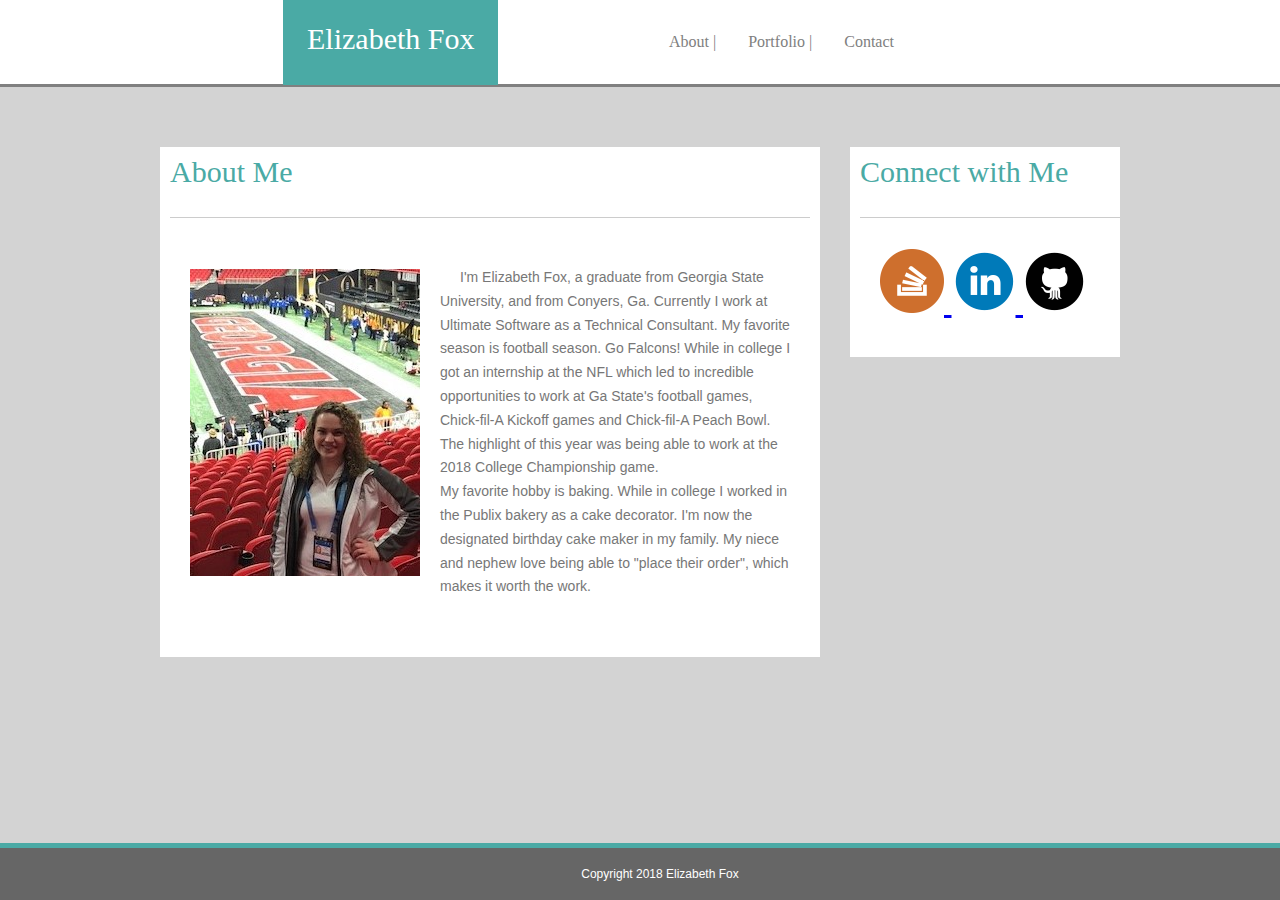
<file: index.html>
<!DOCTYPE html>
<html lang="en">
<head>
    <meta charset="UTF-8">
    <meta name="viewport" content="width=device-width, initial-scale=1.0">
    <title>Elizabeth Fox</title>
    <link rel="stylesheet" type="text/css" href="assets/css/reset.css">
    <link rel="stylesheet" type="text/css" href="assets/css/style.css">
    <link rel="stylesheet" href="assets/images">
</head>
<body>


<header>
    <h1 id="name">Elizabeth Fox</h1>
    <nav id="nav">
        <ul>
            <li><a href="indexc.html">Contact</a></li>
            <li><a href="indexp.html">Portfolio |</a></li>
            <li><a href="index.html">About |</a></li>
        </ul>
    </nav>
</header>

<div id="wrapper">
    <article id="about">
        <h1>About Me</h1>
        <hr>
        <div id="me"><img src="assets/images/profile.jpg"/></div>
        <p id="words">  I'm Elizabeth Fox, a graduate from Georgia State University, and from Conyers, Ga. Currently I work at Ultimate Software as a Technical Consultant. My favorite season is football   season. Go Falcons! While in college I got an internship at the NFL which led to incredible opportunities to work at Ga State's football games, Chick-fil-A Kickoff games and Chick-fil-A Peach Bowl. The highlight of this year was being able to work at the 2018 College Championship game.<br>My favorite hobby is baking. While in college I worked in the Publix bakery as a cake decorator. I'm now the designated birthday cake maker in my family. My niece and nephew love being able to "place their order", which makes it worth the work.
        </p>
    </article>
    <aside>
        <h1>Connect with Me</h1>
        <hr>
        <div id="social">
            <a href="https://www.linkedin.com/in/etfox/">
                <img src="assets/images/StackOverflow.png"/>
            </a>
            <a href="https://www.linkedin.com/in/etfox/">
                <img src="assets/images/LinkedIn.png"/>
            </a>
            <a href="https://www.github.com/elizabethtfox">
                <img src="assets/images/GitHub.png"/>
            </a>
        </div>
    </aside>
</div>

<footer>Copyright 2018 Elizabeth Fox</footer>
</body>
</html>
</file>
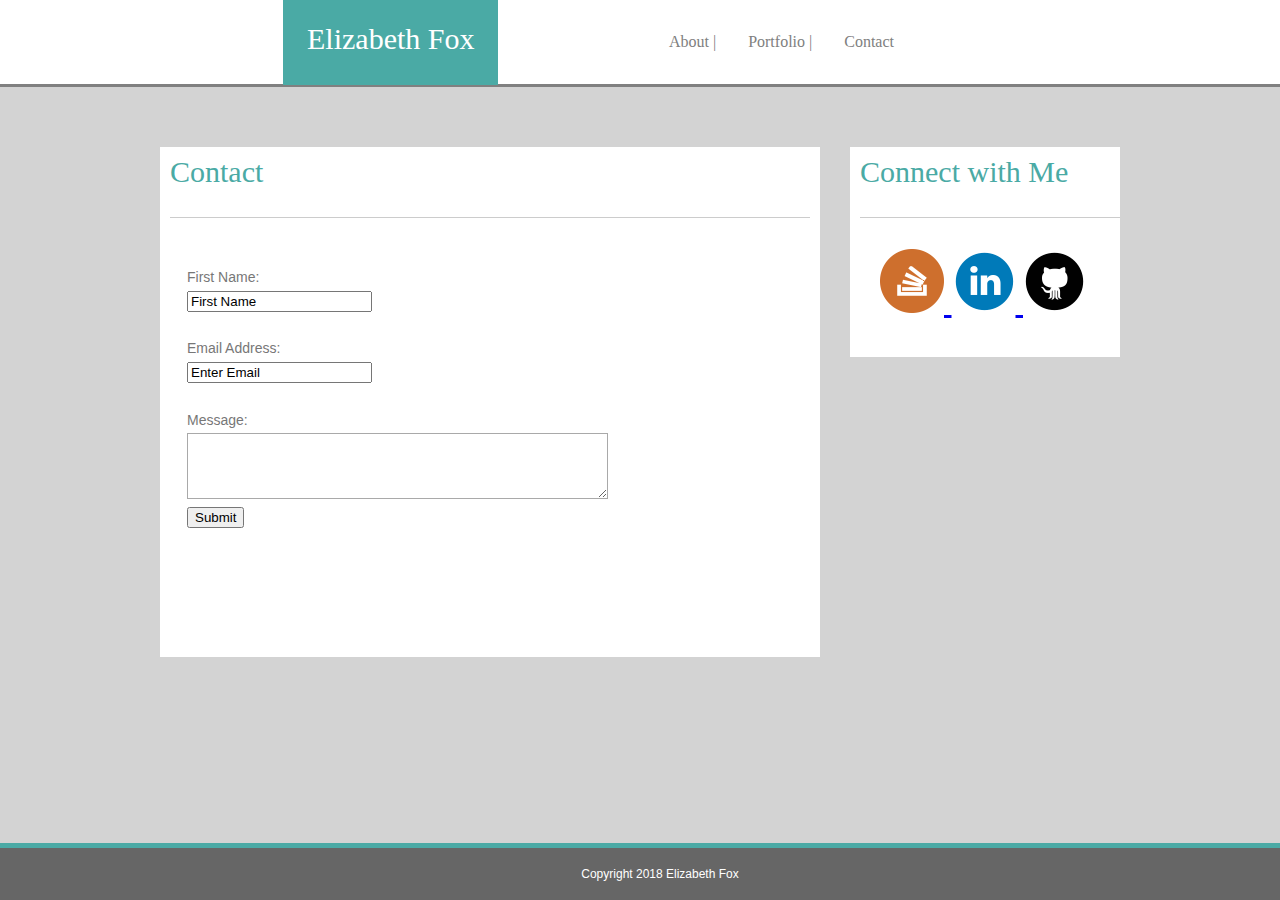
<file: indexc.html>
<!DOCTYPE html>
<html lang="en">
<head>
    <meta charset="UTF-8">
    <meta name="viewport" content="width=device-width, initial-scale=1.0">
    <title>Contact</title>
    <link rel="stylesheet" type="text/css" href="assets/css/reset.css">
    <link rel="stylesheet" type="text/css" href="assets/css/style-contact.css">
    <link rel="stylesheet" href="assets/images">
</head>
<body>

<header>
    <h1 id="name">Elizabeth Fox</h1>
    <nav id="nav">
        <ul>
            <li><a href="indexc.html">Contact</a></li>
            <li><a href="indexp.html">Portfolio |</a></li>
            <li><a href="index.html">About |</a></li>
        </ul>
    </nav>
</header>

<div id="wrapper">
    <article id="contact">
        <h1>Contact</h1>
        <hr>
        <form id="form" action="/action_page.php">
            First Name:<br>
            <input type="text" name="firstname" value="First Name">
            <br><br>
            Email Address:<br>
            <input type="text" name="email" value="Enter Email">
            <br><br>
            Message:<br>
            <textarea rows="4" cols="50">
            </textarea>
            <br>
            <input type="submit" value="Submit">
        </form>
    </article>
    <aside>
        <h1>Connect with Me</h1>
        <hr>
        <div id="social">
            <a href="https://www.stackoverflow.com/">
                <img src="assets/images/StackOverflow.png"/>
            </a>
            <a href="https://www.linkedin.com/in/etfox/">
                <img src="assets/images/LinkedIn.png"/>
            </a>
            <a href="https://www.github.com/elizabethtfox">
                <img src="assets/images/GitHub.png"/>
            </a>
        </div>
    </aside>
</div>


<footer>Copyright 2018 Elizabeth Fox</footer>
</body>
</html>
</file>
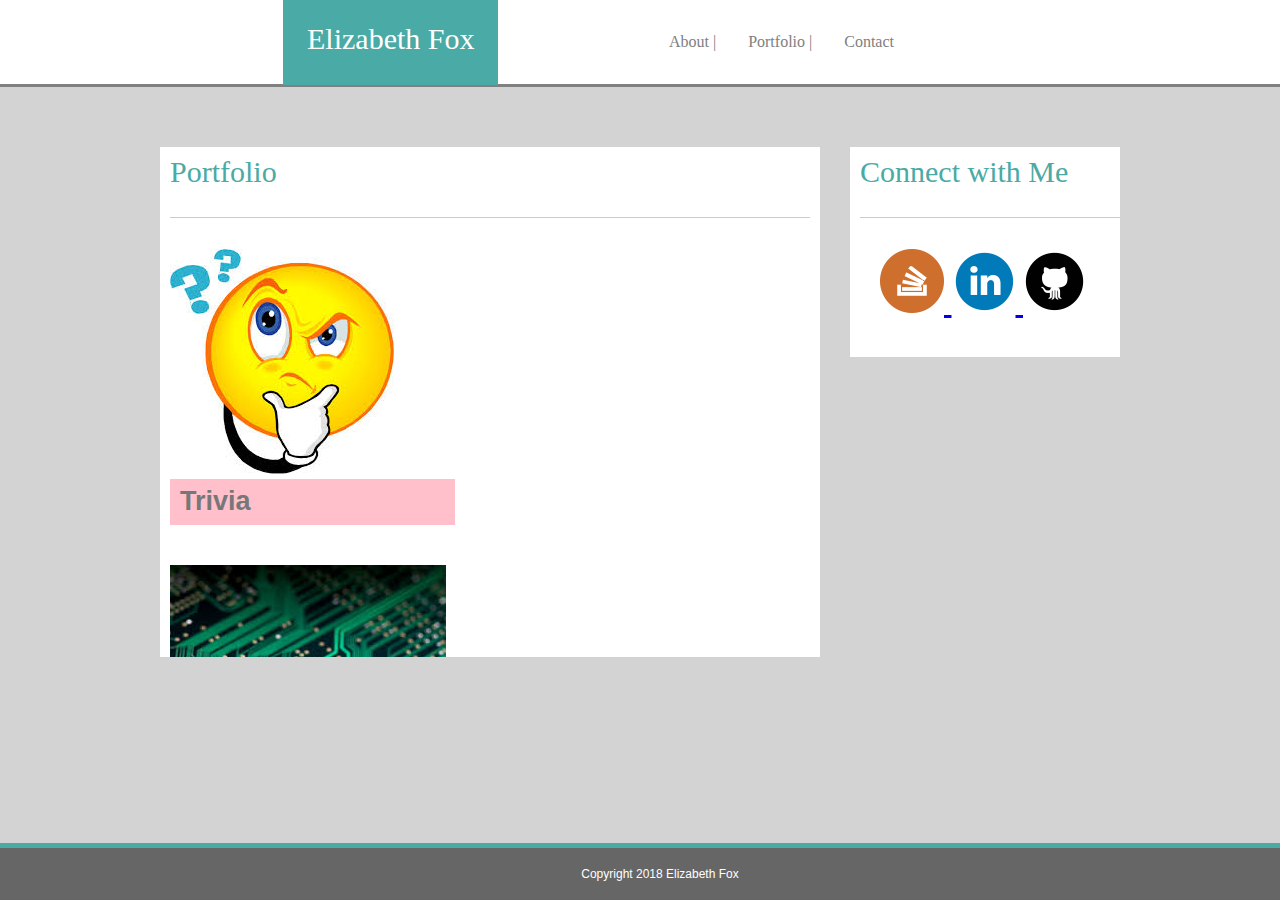
<file: indexp.html>
<!DOCTYPE html>
<html lang="en">
<head>
    <meta charset="UTF-8">
    <meta name="viewport" content="width=device-width, initial-scale=1.0">
    <title>Portfolio</title>
    <link rel="stylesheet" type="text/css" href="assets/css/reset.css">
    <link rel="stylesheet" type="text/css" href="assets/css/style-portfolio.css">
    <link rel="stylesheet" href="assets/images">
</head>
<body>

<header>
    <h1 id="name">Elizabeth Fox</h1>
    <nav id="nav">
        <ul>
            <li><a href="indexc.html">Contact</a></li>
            <li><a href="indexp.html">Portfolio |</a></li>
            <li><a href="index.html">About |</a></li>
        </ul>
    </nav>
</header>

<div id="wrapper">
    <article id="portfolio">
        <h1>Portfolio</h1>
        <hr>
        <div id="trivia">
            <img src="assets/images/trivia.png"/>
            <div class="caption bottom-left">Trivia</div>
        </div>
        <br>
        <div id="hangman"><img src="assets/images/hangman.jpg"/>
            <div class="caption bottom-left">Hangman</div>
        </div>
        <br>
        <div id="rutgers"><img src="assets/images/rutgers.jpg"/>
            <div class="caption bottom-left">Rutgers</div>
        </div>
    </article>
    <aside>
        <h1>Connect with Me</h1>
        <hr>
        <div id="social">
            <a href="https://www.linkedin.com/in/etfox/">
                <img src="assets/images/StackOverflow.png"/>
            </a>
            <a href="https://www.linkedin.com/in/etfox/">
                <img src="assets/images/LinkedIn.png"/>
            </a>
            <a href="https://www.github.com/elizabethtfox">
                <img src="assets/images/GitHub.png"/>
            </a>
        </div>
    </aside>
</div>


<footer>Copyright 2018 Elizabeth Fox</footer>
</body>
</html>
</file>
<file: assets/css/style.css>
header {
    margin-bottom: 20px;
    padding: 20px;
    background-color: #ffffff;
    font-family: 'Georgia', Times, Times New Roman, serif;
    border-bottom: 3px solid gray;
}

body{
    background-color: lightgray;
    font-family: 'Arial', 'Helvetica Neue', Helvetica, sans-serif;
}

ul {
    list-style-type: none;
    margin-right: 350px;
    padding: 0;
    overflow: hidden;
    background-color: white;
}

li {
    float: right;
}

li a {
    display: block;
    color: gray;
    text-align: center;
    padding: 14px 16px;
    text-decoration: none;
}

#name{
    float: left;
    background-color: #4aaaa5;
    color: white;
    padding: 24px 24px;
    margin-left: 263px;
    margin-top: -20px;
    height: 37px;
    text-align: center;
    font-size: 30px;
}

#wrapper{
    width: 960px;
    margin: 0 auto 0 auto;
    color: #777777;
}

#about{
    clear: both;
    background-color: #ffffff;
    width: 640px;
    height: 500px;
    margin-top: 60px;
    margin-bottom: 10px;
    border-color: #dddddd;
    color: #4aaaa5;
    font-family: 'Georgia', Times, Times New Roman, serif;
    font-size: 30px;
    padding-top: 10px;
    padding-left: 10px;
    padding-right: 10px;
}

hr {
    display: block;
    height: 1px;
    border: 0;
    border-top: 1px solid #ccc;
    margin: 1em 0;
    padding: 0;
}

#words{
    padding: 17px;
    color: #777777;
    font-family: 'Arial', 'Helvetica Neue', Helvetica, sans-serif;
    font-size: 14px;
    line-height: 1.7;
    text-indent: 20px;
}

#me{
    float: left;
    margin: 20px 20px 20px 20px;
}

aside{
    float: right;
    background: #ffffff;
    color: #4aaaa5;
    width: 260px;
    height: 200px;
    margin-top: -520px;
    font-family: 'Georgia', Times, Times New Roman, serif;
    font-size: 30px;
    margin-left: 20px;
    padding-top: 10px;
    padding-left: 10px;
}

#social{
    margin: 30px 0 0 20px;
}

footer, .push{
    clear: both;
    background: #666666;
    color: white;
    padding: 20px;
    position: fixed;
    bottom: 0;
    width: 100%;
    text-align: center;
    font-size: 12px;
    border-top: 5px solid #4aaaa5;
}


/*media queries*/
@media only screen and (max-width:980px) {
    #about {
        width:100%;
    }
    .aside {
        width:70%;
        clear: both
    }
    .footer{
        width:100%;
    }

    #me{
        max-width:100%;
    }

    #words{
        float:left;
        overflow:auto;
    }

}

@media only screen and (max-width:768px) {
    #about {
        width:100%;
    }
    .aside {
        width:100%;

    }
    .footer{
        width:100%;
    }

    #me{
        max-width:100%;
    }

    #words{
        float:left;
        overflow:auto;
    }

}

@media only screen and (max-width:640px) {
    /* For mobile phones: */
    #about {
        width:100%;
    }
    .aside {
        width:70%;
        clear: both
    }
    .footer{
        width:100%;
    }

    #me{
        max-width:100%;
    }

    #words{
        float:left;
        overflow:auto;
    }

}
</file>
<file: assets/css/style-contact.css>
header {
    margin-bottom: 20px;
    padding: 20px;
    background-color: #ffffff;
    font-family: 'Georgia', Times, Times New Roman, serif;
    border-bottom: 3px solid gray;
}

body{
    background-color: lightgray;
    font-family: 'Arial', 'Helvetica Neue', Helvetica, sans-serif;
}

ul {
    list-style-type: none;
    margin-right: 350px;
    padding: 0;
    overflow: hidden;
    background-color: white;
}

li {
    float: right;
}

li a {
    display: block;
    color: gray;
    text-align: center;
    padding: 14px 16px;
    text-decoration: none;
}

#name{
    float: left;
    background-color: #4aaaa5;
    color: white;
    padding: 24px 24px;
    margin-left: 263px;
    margin-top: -20px;
    height: 37px;
    text-align: center;
    font-size: 30px;
}

#wrapper{
    width: 960px;
    margin: 0 auto 0 auto;
    color: #777777;
}

#contact{
    clear: both;
    background-color: #ffffff;
    width: 640px;
    height: 500px;
    margin-top: 60px;
    margin-bottom: 10px;
    border-color: #dddddd;
    color: #4aaaa5;
    font-family: 'Georgia', Times, Times New Roman, serif;
    font-size: 30px;
    padding-top: 10px;
    padding-left: 10px;
    padding-right: 10px;
}

hr {
    display: block;
    height: 1px;
    border: 0;
    border-top: 1px solid #ccc;
    margin: 1em 0;
    padding: 0;
}

/*Test box styling*/
#form{
    padding: 17px;
    color: #777777;
    font-family: 'Arial', 'Helvetica Neue', Helvetica, sans-serif;
    font-size: 14px;
    line-height: 1.7;
}

textarea {
    font-family: 'Arial', 'Helvetica Neue', Helvetica, sans-serif;
    border-color: rgb(169, 169, 169);
}

#me{
    float: left;
    margin: 20px 20px 20px 20px;
}

aside{
    float: right;
    background: #ffffff;
    color: #4aaaa5;
    width: 260px;
    height: 200px;
    margin-top: -520px;
    font-family: 'Georgia', Times, Times New Roman, serif;
    font-size: 30px;
    margin-left: 20px;
    padding-top: 10px;
    padding-left: 10px;
}

#social{
    margin: 30px 0 0 20px;
}

footer, .push{
    clear: both;
    background: #666666;
    color: white;
    padding: 20px;
    position: fixed;
    bottom: 0;
    width: 100%;
    text-align: center;
    font-size: 12px;
    border-top: 5px solid #4aaaa5;
}


/*media queries*/
@media only screen and (max-width:980px) {
    #about {
        width:100%;
    }
    .aside {
        width:70%;
        clear: both
    }
    .footer{
        width:100%;
    }

    #me{
        max-width:100%;
    }

    #words{
        float:left;
        overflow:auto;
    }

}

@media only screen and (max-width:768px) {
    #about {
        width:100%;
    }
    .aside {
        width:100%;

    }
    .footer{
        width:100%;
    }

    #me{
        max-width:100%;
    }

    #words{
        float:left;
        overflow:auto;
    }

}

@media only screen and (max-width:640px) {
    /* For mobile phones: */
    #about {
        width:100%;
    }
    .aside {
        width:70%;
        clear: both
    }
    .footer{
        width:100%;
    }

    #me{
        max-width:100%;
    }

    #words{
        float:left;
        overflow:auto;
    }

}
</file>
<file: assets/css/style-portfolio.css>
header {
    margin-bottom: 20px;
    padding: 20px;
    background-color: #ffffff;
    font-family: 'Georgia', Times, Times New Roman, serif;
    border-bottom: 3px solid gray;
}

body{
    background-color: lightgray;
    font-family: 'Arial', 'Helvetica Neue', Helvetica, sans-serif;
}

ul {
    list-style-type: none;
    margin-right: 350px;
    padding: 0;
    overflow: hidden;
    background-color: white;
}

li {
    float: right;
}

li a {
    display: block;
    color: gray;
    text-align: center;
    padding: 14px 16px;
    text-decoration: none;
}

#name{
    float: left;
    background-color: #4aaaa5;
    color: white;
    padding: 24px 24px;
    margin-left: 263px;
    margin-top: -20px;
    height: 37px;
    text-align: center;
    font-size: 30px;
}

#wrapper{
    width: 960px;
    margin: 0 auto 0 auto;
    color: #777777;
}

#portfolio{
    clear: both;
    background-color: #ffffff;
    width: 640px;
    height: 500px;
    margin-top: 60px;
    margin-bottom: 10px;
    border-color: #dddddd;
    color: #4aaaa5;
    font-family: 'Georgia', Times, Times New Roman, serif;
    font-size: 30px;
    padding-top: 10px;
    padding-left: 10px;
    padding-right: 10px;
    overflow:auto;
}


hr {
    display: block;
    height: 1px;
    border: 0;
    border-top: 1px solid #ccc;
    margin: 1em 0;
    padding: 0;
}

.caption{
    display: block;
    background-color: pink;
    color: #777777;
    font-family: 'Arial', 'Helvetica Neue', Helvetica, sans-serif;
    font-size: 27px;
    font-weight: bold;
    padding-left: 10px;
    line-height: 1.7;
    width: 43%;
    margin-bottom: 10px;
}

#me{
    float: left;
    margin: 20px 20px 20px 20px;
}

aside{
    float: right;
    background: #ffffff;
    color: #4aaaa5;
    width: 260px;
    height: 200px;
    margin-top: -520px;
    font-family: 'Georgia', Times, Times New Roman, serif;
    font-size: 30px;
    margin-left: 20px;
    padding-top: 10px;
    padding-left: 10px;
}

#social{
    margin: 30px 0 0 20px;
}

footer, .push{
    clear: both;
    background: #666666;
    color: white;
    padding: 20px;
    position: fixed;
    bottom: 0;
    width: 100%;
    text-align: center;
    font-size: 12px;
    border-top: 5px solid #4aaaa5;
}


/*media queries*/
@media only screen and (max-width:980px) {
    #about {
        width:100%;
    }
    .aside {
        width:70%;
        clear: both
    }
    .footer{
        width:100%;
    }

    #me{
        max-width:100%;
    }

    #words{
        float:left;
        overflow:auto;
    }

}

@media only screen and (max-width:768px) {
    #about {
        width:100%;
    }
    .aside {
        width:100%;

    }
    .footer{
        width:100%;
    }

    #me{
        max-width:100%;
    }

    #words{
        float:left;
        overflow:auto;
    }

}

@media only screen and (max-width:640px) {
    /* For mobile phones: */
    #about {
        width:100%;
    }
    .aside {
        width:70%;
        clear: both
    }
    .footer{
        width:100%;
    }

    #me{
        max-width:100%;
    }

    #words{
        float:left;
        overflow:auto;
    }

}
</file>
